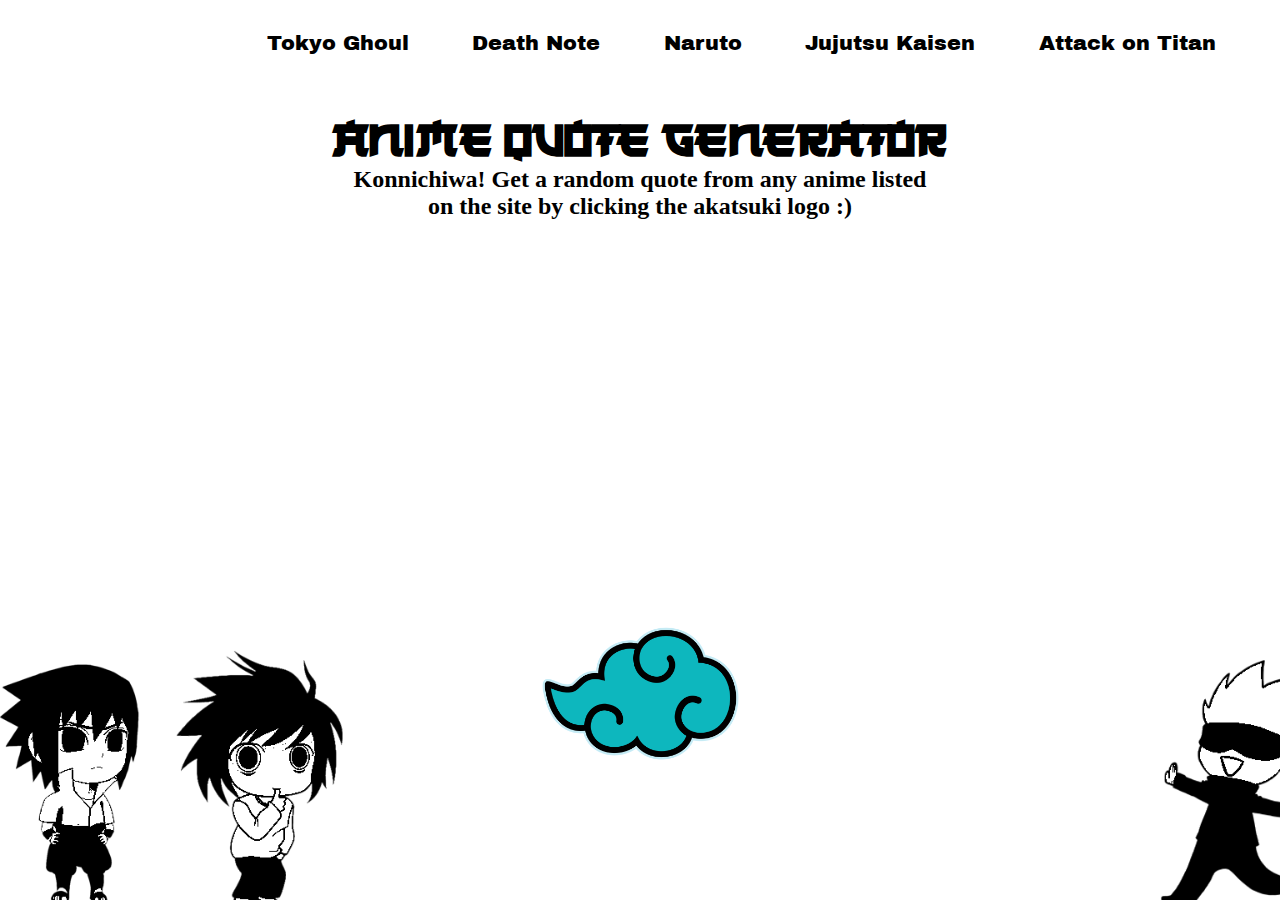
<file: docs/index.html>
<!DOCTYPE html>
<html>

    <head>
        <meta name="viewport" content="width=device-width, initial-scale=1.0">
        <link href="styles.css" rel="stylesheet" type="text/css" />
        <title>Anime Quote Generator</title>
        <script src="script.js" defer></script>
        <link rel="icon" type="image/x-icon" href="content/kaneki.ico">
        <link rel="preconnect" href="https://fonts.googleapis.com">
        <link rel="preconnect" href="https://fonts.gstatic.com" crossorigin>
        <link href="https://fonts.googleapis.com/css2?family=Archivo+Black&display=swap" rel="stylesheet">
    </head>
    <!-- ********************** MENU **************************** -->
    <header class="primary-header flex">
        <div class="menu-btn">
            <div id="primary-navigation" class="menu-btn_burger">
            </div>
        </div>
        <nav>
            <ul id="primary-navigation" data-visible="false" class="primary-navigation flex">
                <!-- <li class="active">
                    <a href="index.html">
                        <span aria-hidden="true"></span>Home
                    </a>
                </li> -->
                <li>
                    <a href="ghoul.html">
                        <span aria-hidden="true"></span>Tokyo Ghoul
                    </a>
                </li>
                <li>
                    <a href="ryuk.html">
                        <span aria-hidden="true"></span>Death Note
                    </a>
                </li>
                <li>
                    <a href="Naruto.html">
                        <span aria-hidden="true"></span>Naruto
                    </a>
                </li>
                <li>
                    <a href="jujutsu.html">
                        <span aria-hidden="true"></span>Jujutsu Kaisen
                    </a>
                </li>
                <li>
                    <a href="titan.html">
                        <span aria-hidden="true"></span>Attack on Titan
                    </a>
                </li>
        </nav>
    </header>
<!-- ********************** CONTENT **************************** -->
    <body class="fuji">
        <div id="menu" class="primary-header flex"></div>
        <h1 class="home-title">ANIME QUOTE GENERATOR</h1>
        <h3>Konnichiwa! Get a random quote from any anime listed <br>
            on the site by clicking the akatsuki logo :)
        </h3>
    <div class="">
    <button id="home-button">
        <img class="aqua-akatsuki" src="./content/Akatsuki-Logo.png" />
    </button>
    </div>
<div class="container">
    <div class="item quote" >
        <p class="home-quote" id="quote"></p>
        <p class="home-character" id="character"></p>
        <p class="home-anime" id="anime"></p>
    </div>
</div>
    </body>

</html>
</file>
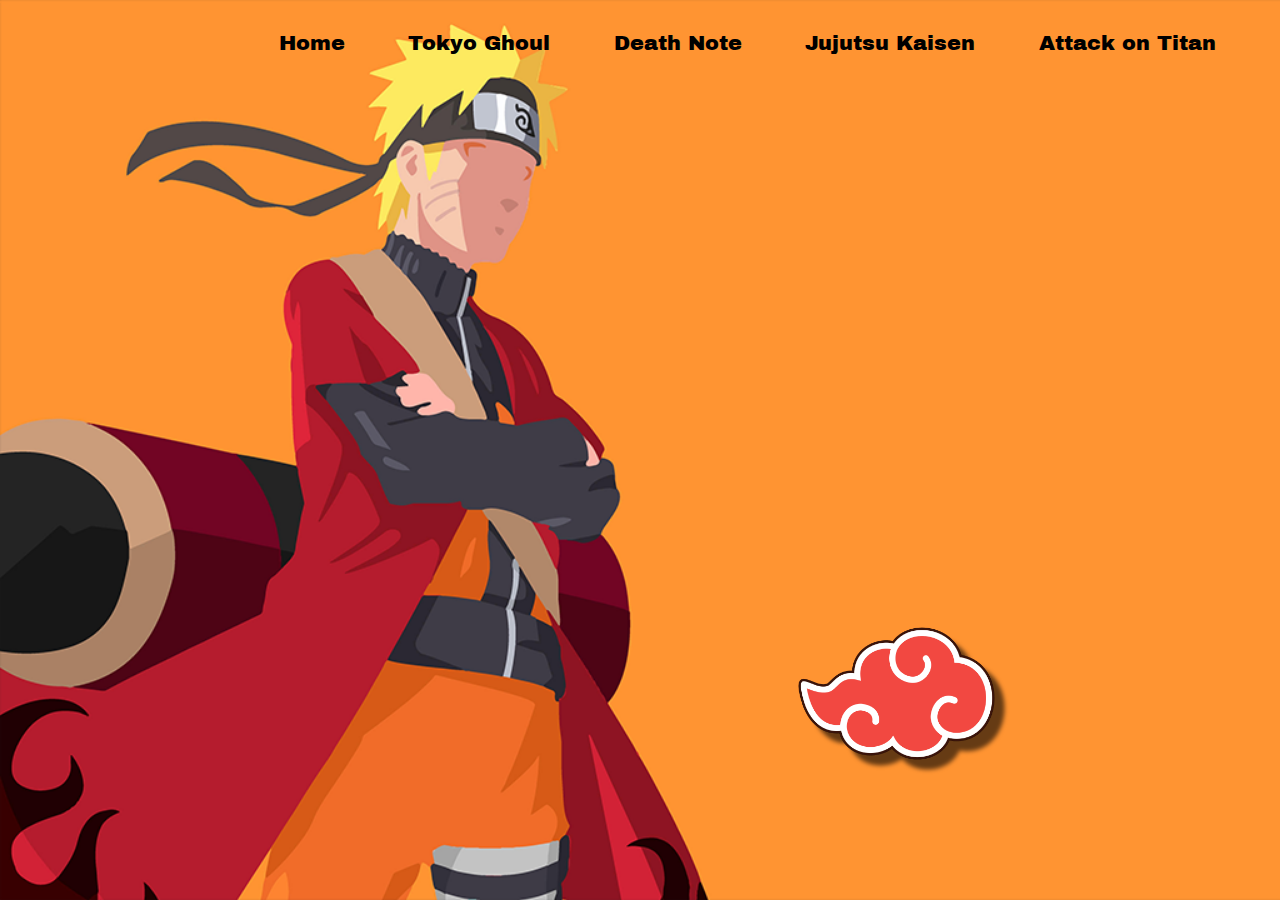
<file: docs/Naruto.html>
<!DOCTYPE html>
<html>

    <head>
        <meta name="viewport" content="width=device-width, initial-scale=1.0">
        <link href="styles.css" rel="stylesheet" type="text/css" />
        <title>Anime Quote Generator</title>
        <link rel="" href="Naruto.json">
        <link rel="stylesheet" href="chibi.css">
        <link rel="icon" type="image/x-icon" href="content/kaneki.ico">
        <link rel="preconnect" href="https://fonts.googleapis.com">
        <link rel="preconnect" href="https://fonts.gstatic.com" crossorigin>
        <link href="https://fonts.googleapis.com/css2?family=Archivo+Black&display=swap" rel="stylesheet">
        <script src="script.js" defer></script>
    </head>
    <!-- ********************** MENU **************************** -->
    <header class="primary-header flex">
        <div class="menu-btn">
            <div id="primary-navigation" class="menu-btn_burger">
            </div>
        </div>
        <nav>
            <ul id="primary-navigation" data-visible="false" class="primary-navigation naruto-hover flex">
                <li class="active">
                    <a href="index.html">
                        <span aria-hidden="true"></span>Home
                    </a>
                </li>
                <li>
                    <a href="ghoul.html">
                        <span aria-hidden="true"></span>Tokyo Ghoul
                    </a>
                </li>
                <li>
                    <a href="ryuk.html">
                        <span aria-hidden="true"></span>Death Note
                    </a>
                </li>
                <li>
                    <a href="jujutsu.html">
                        <span aria-hidden="true"></span>Jujutsu Kaisen
                    </a>
                </li>
                <li>
                    <a href="titan.html">
                        <span aria-hidden="true"></span>Attack on Titan
                    </a>
                </li>
        </nav>
    </header>
<!-- ********************** MENU **************************** -->
    <body class="naruto-background">
        <div id="menu" class="primary-header flex"></div>
        <div id="naruto">
            <section class="head"></section>
            <section class="torso"></section>
            <section class="legs"></section>
            <section class="shadow"></section>
        </div>
        <div>
            <button id="naruto-button">
                <img src="./content/Akatsuki-Logo.png" />
            </button>
        </div>
        <div class="container">
                <p class="naruto-quote item" id="quote"></p>
                <p class="naruto-character item" id="character"></p>
            </div>
    </body>

</html>
</file>
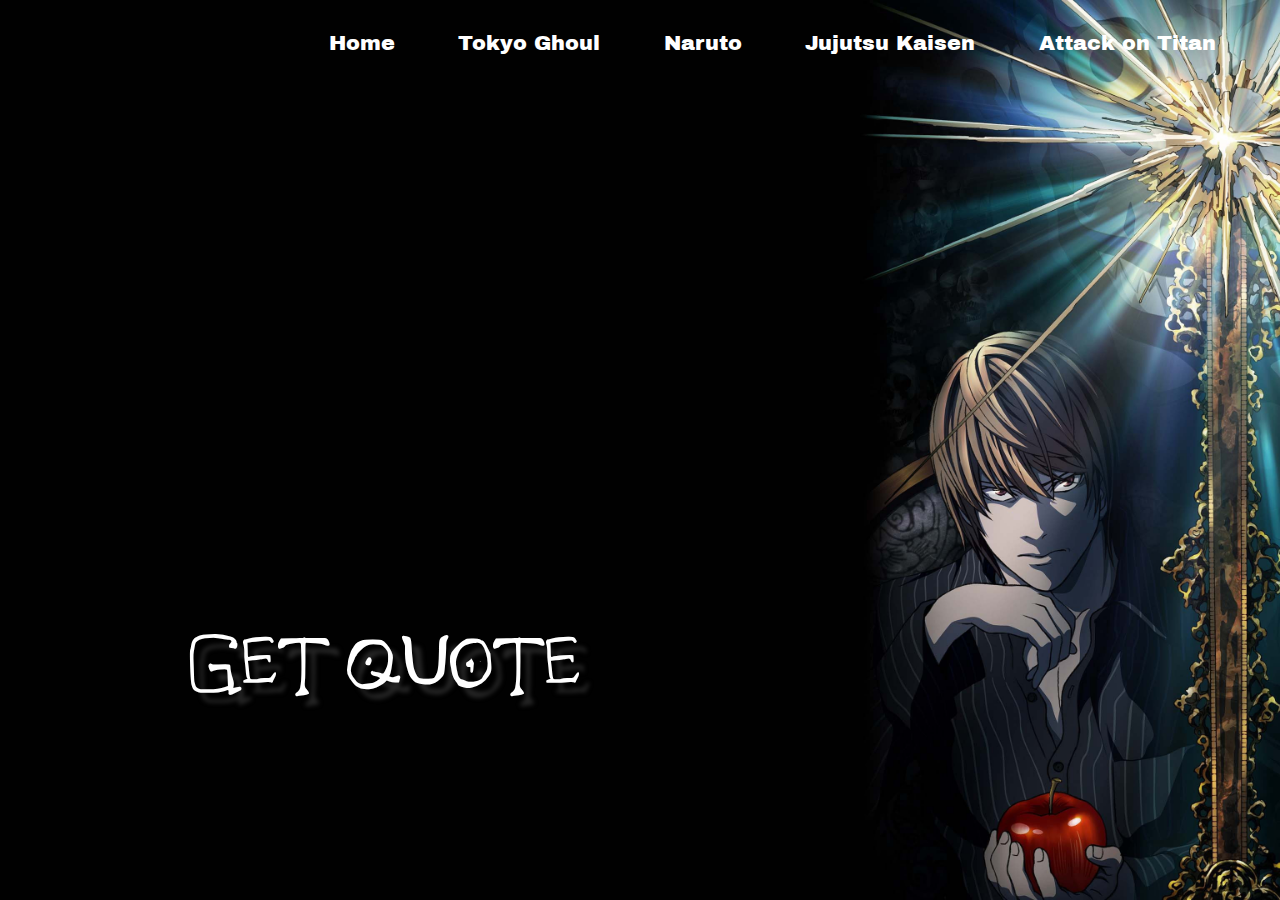
<file: docs/ryuk.html>
<!DOCTYPE html>
<html>
    <head>
        <meta name="viewport" content="width=device-width, initial-scale=1.0">
        <link href="styles.css" rel="stylesheet" type="text/css" />
        <title>Anime Quote Generator</title>
        <script src="script.js" defer></script>
        <link rel="icon" type="image/x-icon" href="content/kaneki.ico">
        <link rel="preconnect" href="https://fonts.googleapis.com">
        <link rel="preconnect" href="https://fonts.gstatic.com" crossorigin>
        <link href="https://fonts.googleapis.com/css2?family=Archivo+Black&display=swap" rel="stylesheet">
    </head>
    <!-- ********************** MENU **************************** -->
    <header class="primary-header flex">
        <div class="menu-btn death-note-mobile">
            <div id="primary-navigation" class="menu-btn_burger">
            </div>
        </div>
        <nav>
            <ul id="primary-navigation" data-visible="false" class="primary-navigation primary-navigation-death-note flex">
                <li class="active">
                    <a href="index.html">
                        <span aria-hidden="true"></span>Home
                    </a>
                </li>
                <li>
                    <a href="ghoul.html">
                        <span aria-hidden="true"></span>Tokyo Ghoul
                    </a>
                </li>
                <li>
                    <a href="Naruto.html">
                        <span aria-hidden="true"></span>Naruto
                    </a>
                </li>
                <li>
                    <a href="jujutsu.html">
                        <span aria-hidden="true"></span>Jujutsu Kaisen
                    </a>
                </li>
                <li>
                    <a href="titan.html">
                        <span aria-hidden="true"></span>Attack on Titan
                    </a>
                </li>
        </nav>
    </header>
<!-- ********************** MENU **************************** -->
    <body class="ryuk-background">
        <div id="menu" class="primary-header flex"></div>
            <div>
                <p class="deathnote-title">DEATH NOTE</p>
            </div>

        <div class="ryuk-character" id="character">
            <p></p>
        </div>
        <div class="ryuk-quote" id="quote">
            <p></p>
        </div>
        <div>
            <button id="deathnote-button" class="ryuk-button">
                GET QUOTE
            </button>
        </div>
    </body>
</html>
</file>
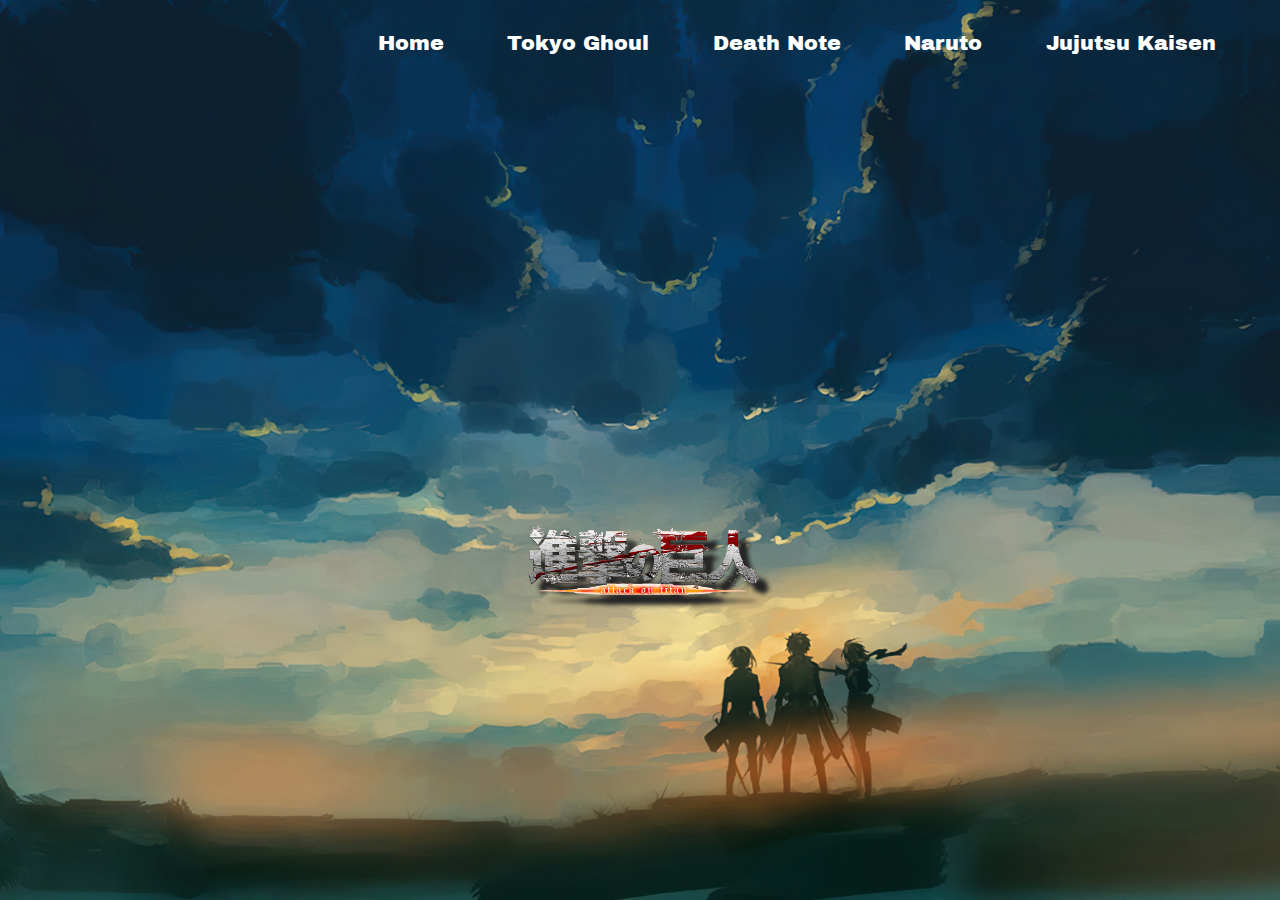
<file: docs/titan.html>
<!DOCTYPE html>
<html>

    <head>
        <meta name="viewport" content="width=device-width, initial-scale=1.0">
        <link href="styles.css" rel="stylesheet" type="text/css" />
        <title>Anime Quote Generator</title>
        <script src="script.js" defer></script>
        <link rel="icon" type="image/x-icon" href="content/kaneki.ico">
        <link rel="preconnect" href="https://fonts.googleapis.com">
        <link rel="preconnect" href="https://fonts.gstatic.com" crossorigin>
        <link href="https://fonts.googleapis.com/css2?family=Archivo+Black&display=swap" rel="stylesheet">
    </head>
    <!-- ********************** MENU **************************** -->
    <header class="primary-header flex">
        <div class="menu-btn titan-mobile">
            <div id="primary-navigation" class="menu-btn_burger">
            </div>
        </div>
        <nav>
            <ul id="primary-navigation" data-visible="false" class="primary-navigation titan-hover flex">
                <li class="active">
                    <a href="index.html">
                        <span aria-hidden="true"></span>Home
                    </a>
                </li>
                <li>
                    <a href="ghoul.html">
                        <span aria-hidden="true"></span>Tokyo Ghoul
                    </a>
                </li>
                <li>
                    <a href="ryuk.html">
                        <span aria-hidden="true"></span>Death Note
                    </a>
                </li>
                <li>
                    <a href="Naruto.html">
                        <span aria-hidden="true"></span>Naruto
                    </a>
                </li>
                <li>
                    <a href="jujutsu.html">
                        <span aria-hidden="true"></span>Jujutsu Kaisen
                    </a>
                </li>
        </nav>
    </header>
<!-- ********************** MENU **************************** -->
    <body class="titan-background">
        <div id="menu" class="primary-header flex"></div>
        <div>
            <button id="titan-button" class="titan-button" >
                <img src="./content/Attack-on-Titan-Logo.png" />
            </button>
        </div>

        <div class="container">
            <div class="item quote">
                <p class="titan-quote" id="quote"></p>
                <p class="titan-character" id="character"></p>
            </div>
        </div>
    </body>

</html>
</file>
<file: docs/styles.css>
*,
*::after,
*::before {
    /* box-sizing: border-box; */
    /* border: 1px red solid; */
    padding: 0;
    margin: 0;

}

:root {
    --aqua: hsl(174, 97%, 44%);
    --gray: hsl(0, 0%, 20%);
    --h1: clamp(1rem, 5vw, 3rem);
}

body {
    background-color: var(--gray);
    overflow-x: hidden;
}

.container {
    display: flex;
    justify-content: center;
    flex-direction: row;
    flex-wrap: wrap;
}

.item {
padding: 1rem;
width: 50%;
}

p {
    color: white;
    font-size: 1.5rem;
    text-align: center;
    font-weight: bold;
}


h1 {
    font-size: var(--h1);
    font-family: japanese;
    text-align: center;
    /* filter: invert(1); */
    margin-top: 25px;
}

h3 {
    font-size: 1.5rem;
    text-align: center;
    /* filter: invert(1); */
}

img, #home-button {
    width: 250px;
    display: inline-block;
    vertical-align: middle;
    filter: invert();
}

.archivo-black-regular {
    font-family: "Archivo Black", sans-serif;
    font-weight: 400;
    font-style: normal;
  }  

/* ****************************************************HOME PAGE CSS**************************************************** */

.home-title {
    color: #000;
}

.akatsuki , #home-button{
    display: block;
    position: absolute;
    margin-left: auto;
    margin-right: auto;
    text-align: center;
    top: 70%;
    left: 50%;
    transform: translateX(-50%) translateY(-5%);
    filter: drop-shadow(10px 10px 5px rgb(255, 255, 255));
}


#home-button:active {
    filter: drop-shadow(5px 6px 5px rgb(255, 255, 255));
    top: 71%;
}


.fuji {
    background-image: url(./content/anime-hom-page.png);
    background-size: cover;
    background-repeat: no-repeat;
    height: 100vh;
    /* filter: invert(1); */
}

.home-quote {
    color: #000;
    font-size: 1.5rem;
    text-align: center;
    font-weight: bold;
    text-align: center;
    position: absolute;
    top: 45%;
    left: 50%;
    width: 700px;
    transform: translateX(-50%) translateY(-50%);
}

.home-character {
    color: #000;
    font-size: 1.5rem;
    text-align: center;
    font-weight: bold;
    text-align: center;
    position: absolute;
    top: 60%;
    left: 50%;
    transform: translateX(-50%) translateY(-50%);
}

.home-anime {
    color: #000;
    font-size: 1.5rem;
    text-align: center;
    font-weight: bold;
    text-align: center;
    position: absolute;
    top: 64%;
    left: 50%;
    transform: translateX(-50%) translateY(-50%);
}


button {
    background-color: transparent;
    border: transparent;
    cursor: pointer;
    
}



@font-face {
    font-family: japanese;
    src:url(japanese_2020/JAPANESE_2020.ttf)
}


/* MENU */

.group:after {
    content: "";
    display: table;
    clear: both;
}

.content {
    padding: 1.5em;
}

.flex {
    display: flex;
    gap: var(--gap, 1rem);
}

.logo {
    margin: 2rem;
}

.primary-header {
    align-items: center;
    justify-content: space-between;
}

.primary-navigation {
    font-family: "Archivo Black", sans-serif;
    list-style: none;
    padding: 0;
    margin: 0;
    font-size: 1.3rem;
}

@media (min-width: 35em) {
    .primary-navigation {
        --gap: clamp(1.5rem, 5vw, 3rem);
        padding-block: 2rem;
        padding-inline: clamp(3rem, 5vw, 10rem);
        
    }
}

.primary-navigation a {
    text-decoration: none;
    color: #000;
}

.primary-navigation-death-note a{
    color: #fff !important;
}

.primary-navigation-death-note a:hover{
    color: red !important;
}

.primary-navigation a:hover {
    text-decoration: none;
    color: var(--aqua);
    /* filter: invert(1); */
}

.primary-navigation a > span {
    font-weight: 700;
    margin-inline-end: 0.75em;
}

/* ****************************************************TOKYO GHOUL CSS**************************************************** */

.background-image {
    background-image: url(./content/ken.png);
    background-size: cover;
    background-repeat: no-repeat;
    height: 100vh;
    /* -webkit-filter: invert(1); */
    /* filter: invert(1); */
}

.ghoul-hover a:hover {
    color: red;
}

.ghoul-button, #kaneki-button {
    display: block;
    font-family: japanese;
    font-size: 4rem;
    background-image: url(./content/ghoul-teeth.jpg);
    background-size: cover;
    background-clip: text;
    background-position: center;
    -webkit-background-clip: text;
    -webkit-text-stroke: 2px red;
    color: transparent;
    margin: 0;
    padding: 0;
    text-align: center;
    position: absolute;
    top: 70%;
    left: 50%;
    transform: translateX(-50%) translateY(-5%);
    filter: drop-shadow(10px 10px 2px rgb(36, 36, 36));
}

#kaneki-button:active {
    filter: drop-shadow(5px 6px 4px rgb(36, 36, 36));
    top: 70.5%;
}

.p-character {
    color: #000;
    font-size: 1.5rem;
    font-weight: bold;
    margin: 0;
    padding: 0;
    text-align: center;
    position: absolute;
    top: 60%;
    left: 50%;
    transform: translateX(-50%) translateY(-50%);
}

.p-quote {
    color: #000;
    font-size: 1.5rem;
    font-weight: bold;
    margin: 0;
    padding: 0;
    text-align: center;
    position: absolute;
    top: 45%;
    left: 50%;
    transform: translateX(-50%) translateY(-50%);
    width: 700px;
}

/* ****************************************************DEATH NOTE CSS**************************************************** */

@font-face {
    font-family: death-note;
    src: url(./Death-Note-Font/Death_Note_Font_by_Karlibell22.ttf);
}

.ryuk-background {
    background-image: url(./content/death-note.jpg);
    background-size: cover;
    background-repeat: no-repeat;
    height: 100vh;
}

.ryuk-button, #deathnote-button {
    font-family: death-note;
    font-size: 4rem;
    color: #fff;
    background-size: cover;
    background-clip: text;
    background-position: center;
    margin: 0;
    padding: 0;
    text-align: center;
    position: absolute;
    top: 70%;
    left: 30%;
    transform: translateX(-50%) translateY(-5%);
    filter: drop-shadow(10px 10px 2px rgb(36, 36, 36));
}

#deathnote-button:active {
    filter: drop-shadow(5px 6px 4px rgb(36, 36, 36));
    top: 70.5%;
}

.ryuk-character {
    color: #fff;
    font-size: 1.5rem;
    font-weight: bold;
    margin: 0;
    padding: 0;
    text-align: center;
    position: absolute;
    top: 60%;
    left: 30%;
    transform: translateX(-50%) translateY(-50%);
}

.ryuk-quote {
    color: #fff;
    font-size: 1.5rem;
    font-weight: bold;
    margin: 0;
    padding: 0;
    text-align: center;
    position: absolute;
    word-wrap: break-word;
    top: 40%;
    left: 30%;
    transform: translateX(-50%) translateY(-50%);
    width: 700px
}

.deathnote-title {
    font-family: death-note;
    font-size: 2rem;
    display: none;
}

/* ****************************************************NARUTO CSS**************************************************** */

.naruto-background {
    background-image: url(./content/uzumaki.png);
    background-size: cover;
    background-repeat: no-repeat;
    height: 100vh;
    image-rendering:optimizeQuality;
    /* filter: invert(1); */
    /* -webkit-transform: scaleX(-1); */
    /* transform: scaleX(-1); */
}

.naruto-hover a:hover {
    color: red;

}

.naruto-button, #naruto-button {
    margin: 0;
    padding: 0;
    text-align: center;
    position: absolute;
    top: 70%;
    left: 70%;
    transform: translateX(-50%) translateY(-5%);
    filter: invert(1) drop-shadow(10px 10px 2px rgba(0, 0, 0, 0.6));
}

#naruto-button:active {
    filter: invert(1) drop-shadow(5px 6px 2px rgba(0, 0, 0, 0.6));
    top: 71%;
}

.naruto-quote {
    color: #000;
    font-size: 1.5rem;
    text-align: center;
    font-weight: bold;
    font-size: 1.5rem;
    margin: 0;
    padding: 0;
    text-align: center;
    position: absolute;
    top: 35%;
    left: 70%;
    width: 450px;
    /* height: 200px; */
    transform: translateX(-50%) translateY(-50%);
}

.naruto-character {
    color: #000;
    margin: 0;
    padding: 0;
    text-align: center;
    position: absolute;
    top: 60%;
    left: 70%;
    transform: translateX(-50%) translateY(-50%);
}

/* ****************************************************JUJUTSU KAISEN CSS**************************************************** */

@font-face {
    font-family: jujutsu;
    src:url(jujutsu-kaisen-font/Jujutsu-Kaisen.ttf)
}

.jujutsu-background {
    background-image: url(./content/gojo.png);
    background-size: cover;
    background-repeat: no-repeat;
    height: 100vh;
    image-rendering:optimizeQuality;
}

.jujutsu-button, #kaisen-button {
    font-family: jujutsu;
    font-size: 4rem;
    color: rgb(0, 0, 0);
    margin: 0;
    padding: 0;
    text-align: center;
    position: absolute;
    top: 65%;
    left: 70%;
    transform: translateX(-50%) translateY(-5%);
    filter:  drop-shadow(10px 10px 2px rgb(107, 107, 107));
}

#kaisen-button:active {
    filter:  drop-shadow(5px 6px 4px rgb(117, 117, 117));
    top: 65.5%;
}

.jujutsu-character {
    color: #000;
    font-size: 1.5rem;
    font-weight: bold;
    margin: 0;
    padding: 0;
    text-align: center;
    position: absolute;
    top: 50%;
    left: 70%;
    transform: translateX(-50%) translateY(-50%);
}

.jujutsu-quote {
    color: #000;
    font-size: 1.5rem;
    font-weight: bold;
    margin: 0;
    padding: 0;
    text-align: center;
    position: absolute;
    word-wrap: break-word;
    top: 40%;
    left: 70%;
    transform: translateX(-50%) translateY(-50%);
    width: 800px
}

/* ****************************************************AOT CSS**************************************************** */

@font-face {
    font-family: aot;
    src: url(./attack-on-titan/CloisterBlack.ttf);
}

.titan-hover a {
    color: #fff;
}

.titan-hover a:hover {
    color: red;
}

.titan-button, #titan-button {
    font-family: aot;
    font-size: 5rem;
    background-size: cover;
    background-clip: text;
    background-position: center;
    -webkit-background-clip: text;
    -webkit-text-stroke: 3px rgb(0, 0, 0);
    color: transparent;
    margin: 0;
    padding: 0;
    text-align: center;
    position: absolute;
    top: 55%;
    left: 50%;
    transform: translateX(-50%) translateY(-5%);
    filter: invert(1) drop-shadow(10px 10px 2px rgb(36, 36, 36));
}

#titan-button:active {
    filter: invert(1) drop-shadow(5px 6px 4px rgb(36, 36, 36));
    top: 55.5%;
}

.titan-background {
    background-image: url(./content/aot.jpg);   
    background-size: cover;
    background-repeat: no-repeat;
    height: 100vh;
    image-rendering:optimizeQuality;
}

.titan-quote {
    color: rgb(255, 255, 255);
    margin: 0;
    padding: 0;
    text-align: center;
    position: absolute;
    word-wrap: break-word;
    top: 35%;
    left: 50%;
    transform: translateX(-50%) translateY(-50%);
    width: 800px
}

.titan-character {
    color: rgb(255, 255, 255);
    margin: 0;
    padding: 0;
    text-align: center;
    position: absolute;
    word-wrap: break-word;
    top: 50%;
    left: 50%;
    transform: translateX(-50%) translateY(-50%);
    width: 800px
}

/* ****************************************************MEDIA QUERIES**************************************************** */

@media all and (max-width: 900px) {

    .primary-navigation {
        background-color: var(--aqua);
    }

    h1 {
        font-size: 25px;
        line-height: 50px;
        font-family: japanese;
        text-align: center;
        margin-top: 50px;
    }

    h3 {
        font-size: 1rem;
        text-align: center;
        font-weight: bold;

    }

    /* @supports (backdrop-filter: blur(5px)) {
        .primary-navigation { 
            background-color: rgb(128,128,128, 0.8);
            backdrop-filter: blur(5px);
        }
    } */

    .akatsuki , #home-button{
        display: block;
        position: absolute;
        margin-left: auto;
        margin-right: auto;
        text-align: center;
        top: 80%;
        left: 50%;
        transform: translateX(-50%) translateY(-5%);
        filter: drop-shadow(5px 5px 5px rgb(255, 255, 255));
    }
    
    
    #home-button:active {
        filter: drop-shadow(5px 5px 5px rgb(255, 255, 255));
        top: 81%;
    }

    img, #home-button {
        width: 175px;
        display: inline-block;
        vertical-align: middle;
    }

    .fuji {
        background-image: url(./content/homepage-mobile.png);
        background-repeat: no-repeat;
        image-rendering:optimizeQuality;
        background-position: bottom;
    }

    .home-quote {
        color: #000;
        font-size: 1rem;
        text-align: center;
        font-weight: bold;
        text-align: center;
        position: absolute;
        top: 40%;
        left: 50%;
        width: 270px;
        transform: translateX(-50%) translateY(-50%);
    }
    
    .home-character {
        color: #000;
        font-size: 1rem;
        text-align: center;
        font-weight: bold;
        text-align: center;
        position: absolute;
        top: 65%;
        left: 50%;
        transform: translateX(-50%) translateY(-50%);
    }
    
    .home-anime {
        color: #000;
        font-size: 1rem;
        text-align: center;
        font-weight: bold;
        text-align: center;
        position: absolute;
        top: 68%;
        left: 50%;
        transform: translateX(-50%) translateY(-50%);
    }
/* ****************************************************MOBILE NAV********************************************************** */
    .primary-navigation {
        --gap: 2em;
        position: fixed;
        inset: 0 0 0 30%;
        flex-direction: column;
        padding: min(30vh, 10rem) 2rem;
        z-index: 1000;
        transform: translateX(100%);
        transition: transform 350ms ease-out;
    }

    .primary-navigation[data-visible="true"] {
        transform: translateX(0%);
        color: #fff;
    }

    .primary-navigation a {
        color: #000;
    }

    .menu-btn {
        position: absolute;
        top: 0;
        right: 0;
        z-index: 9999;
        padding-right: 20px;
        display: flex;
        justify-content: center;
        align-items: center;
        width: 40px;
        height: 40px;
        cursor: pointer;
        transition: all .5s ease-in-out;
    }

    .menu-btn_burger {
        width: 25px;
        height: 3px;
        background:#000;
        border-radius: 2.5px;
        transition: all .5s ease-in-out;
    }

    .menu-btn_burger::before,
    .menu-btn_burger::after {
        content: '';
        position: absolute;
        width: 25px;
        height: 3px;
        background:#000;
        border-radius: 2.5px;
        transition: all .5s ease-in-out;
    }

    .menu-btn_burger::before {
        transform: translateY(-8px);
    }

    .menu-btn_burger::after {
        transform: translateY(8px);
    }

    /* ANIMATION */
    .menu-btn.open .menu-btn_burger {
        transform: translateX(-50px);
        background: transparent;
        box-shadow: none;
    }

    .menu-btn.open .menu-btn_burger::before {
        transform: rotate(45deg) translate(35px, -35px);
    }

    .menu-btn.open .menu-btn_burger::after {
        transform: rotate(-45deg) translate(35px, 35px);
    }

    /* ****************************************************MEDIA Q TOKYO GHOUL CSS**************************************************** */

    .background-image {
        background-image: url(./content/ken.png);
        background-repeat: no-repeat;
        image-rendering:optimizeQuality;
        background-position: bottom;
    }

    .ghoul-button, #kaneki-button {
        display: block;
        font-family: japanese;
        font-size: 2.5rem;
        background-image: url(./content/ghoul-teeth.jpg);
        background-size: cover;
        background-clip: text;
        background-position: center;
        -webkit-background-clip: text;
        -webkit-text-stroke: 1.5px red;
        color: transparent;
        margin: 0;
        padding: 0;
        text-align: center;
        position: absolute;
        top: 60%;
        left: 50%;
        transform: translateX(-50%) translateY(-5%);
        filter:  drop-shadow(10px 10px 2px rgb(36, 36, 36));
    }

    #kaneki-button:active {
        filter:  drop-shadow(5px 6px 4px rgb(36, 36, 36));
        top: 60.5%;
    }

    .p-character {
        color: #000;
        font-size: 1rem;
        font-weight: bold;
        margin: 0;
        padding: 0;
        text-align: center;
        position: absolute;
        top: 52.5%;
        left: 50%;
        transform: translateX(-50%) translateY(-50%);
    }

    .p-quote {
        color: #000;
        font-size: 1rem;
        font-weight: bold;
        margin: 0;
        padding: 0;
        text-align: center;
        position: absolute;
        top: 35%;
        left: 50%;
        transform: translateX(-50%) translateY(-50%);
        width: 350px;
    }

    /* ****************************************************MEDIA Q DEATH NOTE CSS**************************************************** */

    @font-face {
        font-family: death-note;
        src: url(./Death-Note-Font/Death_Note_Font_by_Karlibell22.ttf);
    }

    .death-note-mobile {
        filter: invert(1);
    }

    .ryuk-background {
        background-image: url(./content/death-note.jpg);
        background-size: cover;
        background-repeat: no-repeat;
        height: 100vh;
    }

    .ryuk-button, #deathnote-button {
        font-family: death-note;
        font-size: 2rem;
        color: #fff;
        background-size: cover;
        background-clip: text;
        background-position: center;
        margin: 0;
        padding: 0;
        text-align: center;
        position: absolute;
        top: 80%;
        left: 50%;
        transform: translateX(-50%) translateY(-5%);
        filter: drop-shadow(10px 10px 2px rgb(36, 36, 36));
    }

    #deathnote-button:active {
        filter: drop-shadow(5px 6px 4px rgb(36, 36, 36));
        top: 80.5%;
    }

    .ryuk-character {
        color: #fff;
        font-size: 1rem;
        font-weight: bold;
        margin: 0;
        padding: 0;
        text-align: center;
        position: absolute;
        top: 65%;
        left: 50%;
        transform: translateX(-50%) translateY(-50%);
    }

    .ryuk-quote {
        color: #fff;
        font-size: 1rem;
        font-weight: bold;
        margin: 0;
        padding: 0;
        text-align: center;
        position: absolute;
        word-wrap: break-word;
        top: 45%;
        left: 50%;
        transform: translateX(-50%) translateY(-50%);
        width: 350px
    }

    .deathnote-title {
        font-family: death-note;
        font-size: 3rem;
        display: block;
        padding-top: 10%;
    }

 /* ****************************************************MEDIA Q NARUTO CSS**************************************************** */

    .naruto-background {
        background-image: none;
        background-color: rgb(254, 149, 56);
        background-size: cover;
        background-repeat: no-repeat;
        height: 100vh;
        image-rendering:optimizeQuality;
    }

    .naruto-button, #naruto-button {
        margin: 0;
        padding: 0;
        text-align: center;
        position: absolute;
        top: 82.5%;
        left: 50%;
        transform: translateX(-50%) translateY(-5%);
        filter: invert(1)  drop-shadow(10px 10px 2px rgba(0, 0, 0, 0.6));
    }

    #naruto-button:active {
        filter: invert(1) drop-shadow(5px 6px 2px rgba(7, 7, 7, 0.6));
        top: 81%;
    }

    .naruto-quote {
        color: #000;
        font-size: 1rem;
        text-align: center;
        font-weight: bold;
        margin: 0;
        padding: 0;
        text-align: center;
        position: absolute;
        top: 60%;
        left: 50%;
        width: 350px;
        /* height: 200px; */
        transform: translateX(-50%) translateY(-50%);
    }

    .naruto-character {
        color: #000;
        font-size: 1rem;
        margin: 0;
        padding: 0;
        text-align: center;
        position: absolute;
        top: 77%;
        left: 50%;
        transform: translateX(-50%) translateY(-50%);
    }

    .naruto {
        filter: invert(1) !important;
    }

    /* ****************************************************MEDIA Q JUJUTSU KAISEN CSS**************************************************** */

@font-face {
    font-family: jujutsu;
    src:url(jujutsu-kaisen-font/Jujutsu-Kaisen.ttf)
}


.jujutsu-button, #kaisen-button {
    font-family: jujutsu;
    font-size: 3rem;
    color: rgb(0, 0, 0);
    margin: 0;
    padding: 0;
    text-align: center;
    position: absolute;
    top: 70%;
    left: 50%;
    transform: translateX(-50%) translateY(-5%);
    filter:  drop-shadow(10px 10px 2px rgb(36, 36, 36));
}

#kaisen-button:active {
    filter:  drop-shadow(5px 6px 4px rgb(36, 36, 36));
    top: 70.5%;
}

.jujutsu-character {
    color: #000;
    font-size: 1rem;
    font-weight: bold;
    margin: 0;
    padding: 0;
    text-align: center;
    position: absolute;
    top: 40%;
    left: 50%;
    transform: translateX(-50%) translateY(-50%);
}

.jujutsu-quote {
    color: #000;
    font-size: 1rem;
    font-weight: bold;
    margin: 0;
    padding: 0;
    text-align: center;
    position: absolute;
    word-wrap: break-word;
    top: 30%;
    left: 50%;
    transform: translateX(-50%) translateY(-50%);
    width: 350px
}

.jujutsu-background {
    background-image: url(./content/gojo.png);
    background-repeat: no-repeat;
    image-rendering:optimizeQuality;
    /* filter: invert(1); */
    background-position: bottom;
}

    /* ****************************************************MEDIA Q AOT CSS**************************************************** */

    .titan-mobile {
        filter: invert(1);
    }

.titan-background {
    background-image: url(./content/aot.jpg);   
    background-size: cover;
    background-repeat: no-repeat;
    height: 100vh;
    background-position: bottom;
}

.titan-quote {
    color: rgb(255, 255, 255);
    font-size: 1rem;
    margin: 0;
    padding: 0;
    text-align: center;
    position: absolute;
    word-wrap: break-word;
    top: 40%;
    left: 50%;
    transform: translateX(-50%) translateY(-50%);
    width: 350px
}

.titan-character {
    color: rgb(255, 255, 255);
    margin: 0;
    padding: 0;
    text-align: center;
    position: absolute;
    word-wrap: break-word;
    top: 55%;
    left: 50%;
    transform: translateX(-50%) translateY(-50%);
    font-size: 1rem;
    width: 350px;
}

.titan-button, #titan-button {
    font-family: aot;
    font-size: 5rem;
    background-size: cover;
    background-clip: text;
    background-position: center;
    -webkit-background-clip: text;
    -webkit-text-stroke: 3px rgb(0, 0, 0);
    color: transparent;
    margin: 0;
    padding: 0;
    text-align: center;
    position: absolute;
    top: 60%;
    left: 50%;
    transform: translateX(-50%) translateY(-5%);
    filter: invert(1) drop-shadow(10px 10px 2px rgb(36, 36, 36));
}

#titan-button:active {
    filter: invert(1) drop-shadow(5px 6px 4px rgb(36, 36, 36));
    top: 60.5%;
}

}
</file>
<file: docs/chibi.css>
@media all and (max-width: 900px) {

    .invert{
        filter: invert(1);
    }
  
  @-webkit-keyframes head {
    0% {
      top: 0px;
    }
  
    50% {
      top: 6px;
    }
  
    100% {
      top: 0px;
    }
  }
  
  @-webkit-keyframes torso {
    0% {
      top: 180px;
    }
  
    50% {
      top: 184px;
    }
  
    100% {
      top: 180px;
    }
  }
  
  @-webkit-keyframes legs {
    0% {
      top: 300px;
    }
  
    50% {
      top: 300px;
    }
  
    100% {
      top: 300px;
    }
  }
  
  @keyframes head {
    0% {
      top: 0px;
    }
  
    50% {
      top: 6px;
    }
  
    100% {
      top: 0px;
    }
  }
  
  @keyframes torso {
    0% {
      top: 180px;
    }
  
    50% {
      top: 183px;
    }
  
    100% {
      top: 180px;
    }
  }
  
  @keyframes legs {
    0% {
      top: 320px;
    }
  
    50% {
      top: 320px;
    }
  
    100% {
      top: 320px;
    }
  }
  
  #naruto {
    -webkit-transform: scale(0.5);
    -moz-transform: scale(0.5);
    -ms-transform: scale(0.5);
    -o-transform: scale(0.5);
    transform: scale(0.5);
    margin-top: 60px;
    position: relative;
  }
  
  .head {
    -webkit-animation: head 1s infinite;
    -webkit-animation-timing-function: linear;
    animation: head 1s infinite;
    animation-timing-function: linear;
    background: #fff;
    height: 10px;
    left: 50%;
    position: absolute;
    top: 0px;
    width: 10px;
    z-index: 50;
    box-shadow: -10px 0 black, 30px 0 black, -60px 10px black, -50px 10px white, -40px 10px white, -30px 10px white, -20px 10px black, -10px 10px black, 0 10px white, 10px 10px white, 20px 10px black, 30px 10px black, -60px 20px black, -50px 20px black, -40px 20px white, -30px 20px black, -20px 20px #ffcd31, -10px 20px black, 0 20px white, 10px 20px black, 20px 20px #ffcd31, 30px 20px black, -60px 30px black, -50px 30px #ffcd31, -40px 30px black, -30px 30px #ffcd31, -20px 30px #ffcd31, -10px 30px black, 0 30px black, 10px 30px #ffcd31, 20px 30px #ffff0d, 30px 30px black, 40px 30px white, 50px 30px black, 60px 30px black, -60px 40px black, -50px 40px #ffff0d, -40px 40px #ffcd31, -30px 40px #ffff0d, -20px 40px #ffcd31, -10px 40px black, 0 40px #ffcd31, 10px 40px #ffff0d, 20px 40px #ffff0d, 30px 40px black, 40px 40px black, 50px 40px #ffff0d, 60px 40px black, -100px 50px black, -90px 50px black, -80px 50px black, -70px 50px black, -60px 50px black, -50px 50px #ffff0d, -40px 50px #ffff0d, -30px 50px #ffff0d, -20px 50px #ffff0d, -10px 50px #ffcd31, 0 50px #ffff0d, 10px 50px #ffff0d, 20px 50px #ffff0d, 30px 50px #ffcd31, 40px 50px #ffff0d, 50px 50px #ffcd31, 60px 50px black, -90px 60px black, -80px 60px #ffcd31, -70px 60px #ffff0d, -60px 60px #ffff0d, -50px 60px #ffff0d, -40px 60px #ffff0d, -30px 60px #ffff0d, -20px 60px #ffff0d, -10px 60px #ffff0d, 0 60px #ffff0d, 10px 60px #ffff0d, 20px 60px #ffff0d, 30px 60px #ffff0d, 40px 60px #ffff0d, 50px 60px #ffcd31, 60px 60px black, 70px 60px black, 80px 60px black, 90px 60px black, -80px 70px black, -70px 70px #ffcd31, -60px 70px #ffff0d, -50px 70px #ffff0d, -40px 70px #ffff0d, -30px 70px #ffff0d, -20px 70px #ffff0d, -10px 70px #ffff0d, 0 70px #ffff0d, 10px 70px #ffff0d, 20px 70px #ffff0d, 30px 70px #ffff0d, 40px 70px #ffff0d, 50px 70px #ffcd31, 60px 70px #ffcd31, 70px 70px #ffcd31, 80px 70px black, -90px 80px black, -80px 80px #ffcd31, -70px 80px #ffff0d, -60px 80px #ffff0d, -50px 80px #ffff0d, -40px 80px #ffff0d, -30px 80px #ffff0d, -20px 80px #ffff0d, -10px 80px #ffff0d, 0 80px #ffff0d, 10px 80px #ffff0d, 20px 80px #ffff0d, 30px 80px #ffff0d, 40px 80px #ffff0d, 50px 80px #ffff0d, 60px 80px #ffff0d, 70px 80px black, -80px 90px black, -70px 90px #ffcd31, -60px 90px #ffff0d, -50px 90px #ffff0d, -40px 90px #ffff0d, -30px 90px #ffff0d, -20px 90px #ffff0d, -10px 90px #ffff0d, 0 90px #ffff0d, 10px 90px #ffff0d, 20px 90px #ffff0d, 30px 90px #ffff0d, 40px 90px #ffcd31, 50px 90px #ffff0d, 60px 90px #ffcd31, 70px 90px black, -90px 100px black, -80px 100px #ffcd31, -70px 100px #ffcd31, -60px 100px #ffcd31, -50px 100px #ffff0d, -40px 100px #ffff0d, -30px 100px #ffff0d, -20px 100px #ffcd31, -10px 100px #ffff0d, 0 100px #ffff0d, 10px 100px #ffff0d, 20px 100px #ffff0d, 30px 100px #ffff0d, 40px 100px #ffcd31, 50px 100px #ffcd31, 60px 100px #ffcd31, 70px 100px #ffcd31, 80px 100px black, -90px 110px black, -80px 110px #ffcd31, -70px 110px black, -60px 110px black, -50px 110px #ffcd31, -40px 110px #ffff0d, -30px 110px #ffff0d, -20px 110px #ffcd31, -10px 110px #ffcd31, 0 110px #ffff0d, 10px 110px #ffff0d, 20px 110px #ffcd31, 30px 110px #ffff0d, 40px 110px #ffcd31, 50px 110px #01009c, 60px 110px black, 70px 110px black, -90px 120px black, -80px 120px black, -70px 120px black, -60px 120px #332dff, -50px 120px black, -40px 120px black, -30px 120px black, -20px 120px black, -10px 120px black, 0 120px black, 10px 120px black, 20px 120px black, 30px 120px black, 40px 120px black, 50px 120px #332dff, 60px 120px black, -70px 130px black, -60px 130px #01009c, -50px 130px #332dff, -40px 130px #999999, -30px 130px #5f5f5f, -20px 130px #cecece, -10px 130px #999999, 0 130px #5f5f5f, 10px 130px #cecece, 20px 130px #5f5f5f, 30px 130px #999999, 40px 130px #332dff, 50px 130px #01009c, 60px 130px black, -80px 140px black, -70px 140px black, -60px 140px #01009c, -50px 140px #01009c, -40px 140px #5f5f5f, -30px 140px #999999, -20px 140px #cecece, -10px 140px #5f5f5f, 0 140px #999999, 10px 140px #cecece, 20px 140px #999999, 30px 140px #5f5f5f, 40px 140px #01009c, 50px 140px #01009c, 60px 140px black, 70px 140px black, -80px 150px black, -70px 150px #ffcf6a, -60px 150px #ff9864, -50px 150px black, -40px 150px black, -30px 150px #5f5f5f, -20px 150px #5f5f5f, -10px 150px #5f5f5f, 0 150px #5f5f5f, 10px 150px #5f5f5f, 20px 150px #5f5f5f, 30px 150px black, 40px 150px black, 50px 150px #ff9864, 60px 150px #ffcf6a, 70px 150px black, -80px 160px black, -70px 160px #fdc999, -60px 160px #ff9864, -50px 160px black, -40px 160px white, -30px 160px #01009c, -20px 160px black, -10px 160px black, 0 160px black, 10px 160px black, 20px 160px #01009c, 30px 160px white, 40px 160px black, 50px 160px #ff9864, 60px 160px #fdc999, 70px 160px black, -80px 170px black, -70px 170px black, -60px 170px black, -50px 170px #ffcf6a, -40px 170px white, -30px 170px black, -20px 170px #ffcf6a, -10px 170px #fdc999, 0 170px #fdc999, 10px 170px #ffcf6a, 20px 170px black, 30px 170px white, 40px 170px #ffcf6a, 50px 170px black, 60px 170px black, -60px 180px black, -50px 180px #ff9864, -40px 180px #fdc999, -30px 180px #fdc999, -20px 180px #fdc999, -10px 180px #fdc999, 0 180px #fdc999, 10px 180px #fdc999, 20px 180px #fdc999, 30px 180px #fdc999, 40px 180px #ff9864, 50px 180px black, -50px 190px black, -40px 190px #ffcf6a, -30px 190px #fdc999, -20px 190px #fdc999, -10px 190px #fdc999, 0 190px #fdc999, 10px 190px #fdc999, 20px 190px #fdc999, 30px 190px #ffcf6a, 40px 190px black, -40px 200px black, -30px 200px #ff9864, -20px 200px #fdc999, -10px 200px #fdc999, 0 200px #fdc999, 10px 200px #fdc999, 20px 200px #ff9864, 30px 200px black, -30px 210px black, -20px 210px black, -10px 210px black, 0 210px black, 10px 210px black, 20px 210px black;
  }
  
  .torso {
    -webkit-animation: torso 1s infinite;
    -webkit-animation-timing-function: linear;
    animation: torso 1s infinite;
    animation-timing-function: linear;
    background: transparent;
    height: 10px;
    left: 50%;
    position: absolute;
    top: 180px;
    width: 10px;
    z-index: 40;
    box-shadow: -70px 0 black, 60px 0 black, 70px 0 black, 80px 0 black, -80px 10px black, -70px 10px black, -60px 10px #5f5f5f, 50px 10px #5f5f5f, 60px 10px black, 70px 10px black, 80px 10px #f89631, 90px 10px black, -90px 20px black, -80px 20px #01009c, -70px 20px black, -60px 20px #5f5f5f, -50px 20px #999999, 40px 20px #5f5f5f, 50px 20px #5f5f5f, 60px 20px black, 70px 20px #fe6400, 80px 20px #f89631, 90px 20px black, -100px 30px black, -90px 30px #01009c, -80px 30px #01009c, -70px 30px black, -60px 30px #5f5f5f, -50px 30px #999999, -40px 30px #999999, 30px 30px #5f5f5f, 40px 30px #999999, 50px 30px #5f5f5f, 60px 30px black, 70px 30px #fe6400, 80px 30px #fe6400, 90px 30px #f89631, 100px 30px black, -110px 40px black, -100px 40px #01009c, -90px 40px #01009c, -80px 40px #332dff, -70px 40px #01009c, -60px 40px black, -50px 40px #999999, -40px 40px #cecece, -30px 40px #cecece, -20px 40px #fe6400, -10px 40px #f89631, 0 40px #f89631, 10px 40px #f89631, 20px 40px #999999, 30px 40px #999999, 40px 40px #999999, 50px 40px black, 60px 40px #01009c, 70px 40px black, 80px 40px #fe6400, 90px 40px #f89631, 100px 40px black, -120px 50px black, -110px 50px black, -100px 50px black, -90px 50px #332dff, -80px 50px #332dff, -70px 50px #332dff, -60px 50px #01009c, -50px 50px black, -40px 50px #999999, -30px 50px #cecece, -20px 50px #fe6400, -10px 50px #ffcd31, 0 50px #ffcd31, 10px 50px #f89631, 20px 50px #fe6400, 30px 50px #999999, 40px 50px black, 50px 50px #01009c, 60px 50px #01009c, 70px 50px black, 80px 50px #fe6400, 90px 50px black, 100px 50px #d10000, 110px 50px black, -120px 60px black, -110px 60px #f89631, -100px 60px #01009c, -90px 60px #01009c, -80px 60px #332dff, -70px 60px #332dff, -60px 60px #332dff, -50px 60px #01009c, -40px 60px black, -30px 60px black, -20px 60px black, -10px 60px #f89631, 0 60px #f89631, 10px 60px #fe6400, 20px 60px black, 30px 60px black, 40px 60px #01009c, 50px 60px #01009c, 60px 60px #01009c, 70px 60px #01009c, 80px 60px black, 90px 60px black, 100px 60px #d10000, 110px 60px black, -130px 70px black, -120px 70px #f89631, -110px 70px #f89631, -100px 70px #fe6400, -90px 70px black, -80px 70px #01009c, -70px 70px #332dff, -60px 70px #01009c, -50px 70px #01009c, -40px 70px #01009c, -30px 70px #01009c, -20px 70px black, -10px 70px #fe6400, 0 70px #fe6400, 10px 70px black, 20px 70px black, 30px 70px #01009c, 40px 70px #01009c, 50px 70px #01009c, 60px 70px #01009c, 70px 70px black, 80px 70px #fe6400, 90px 70px black, 100px 70px #d10000, 110px 70px black, -130px 80px black, -120px 80px #ffcd31, -110px 80px #f89631, -100px 80px #f89631, -90px 80px #fe6400, -80px 80px black, -70px 80px black, -60px 80px #01009c, -50px 80px #01009c, -40px 80px #01009c, -30px 80px #01009c, -20px 80px black, -10px 80px #fe6400, 0 80px #f89631, 10px 80px #fe6400, 20px 80px black, 30px 80px #01009c, 40px 80px #01009c, 50px 80px #01009c, 60px 80px black, 70px 80px black, 80px 80px #fe6400, 90px 80px #fe6400, 100px 80px black, -140px 90px black, -130px 90px #ffcd31, -120px 90px #ffcd31, -110px 90px #ffcd31, -100px 90px #f89631, -90px 90px #fe6400, -80px 90px #fe6400, -70px 90px black, -60px 90px black, -50px 90px black, -40px 90px black, -30px 90px #01009c, -20px 90px black, -10px 90px #fe6400, 0 90px #f89631, 10px 90px #fe6400, 20px 90px black, 30px 90px black, 40px 90px black, 50px 90px black, 60px 90px black, 70px 90px #fe6400, 80px 90px #fe6400, 90px 90px #fe6400, 100px 90px black, 110px 90px black, -150px 100px black, -140px 100px black, -130px 100px #ffcd31, -120px 100px #ffcd31, -110px 100px #ffcd31, -100px 100px #f89631, -90px 100px #fe6400, -80px 100px black, -70px 100px black, -60px 100px #fe6400, -50px 100px #fe6400, -40px 100px #fe6400, -30px 100px black, -20px 100px black, -10px 100px #fe6400, 0 100px #f89631, 10px 100px #fe6400, 20px 100px black, 30px 100px #fe6400, 40px 100px #fe6400, 50px 100px black, 60px 100px black, 70px 100px #fe6400, 80px 100px #fe6400, 90px 100px black, 100px 100px #fe6400, 110px 100px black, -150px 110px black, -140px 110px #fe6400, -130px 110px #f89631, -120px 110px #ffcd31, -110px 110px #fe6400, -100px 110px #fe6400, -90px 110px black, -80px 110px black, -70px 110px black, -60px 110px #fe6400, -50px 110px #fe6400, -40px 110px #f89631, -30px 110px #ffcd31, -20px 110px #fe6400, -10px 110px #fe6400, 0 110px #f89631, 10px 110px #f89631, 20px 110px #fe6400, 30px 110px #f89631, 40px 110px #fe6400, 50px 110px #fe6400, 60px 110px black, 70px 110px black, 80px 110px black, 90px 110px #fe6400, 100px 110px #f89631, 110px 110px #fe6400, 120px 110px black, -150px 120px black, -140px 120px #fe6400, -130px 120px #ffcd31, -120px 120px #ffcd31, -110px 120px #ffcd31, -100px 120px #f89631, -90px 120px #fe6400, -80px 120px black, -70px 120px black, -60px 120px black, -50px 120px #f89631, -40px 120px #f89631, -30px 120px #ffcd31, -20px 120px #fe6400, -10px 120px #fe6400, 0 120px #f89631, 10px 120px #f89631, 20px 120px black, 30px 120px #f89631, 40px 120px #fe6400, 50px 120px black, 60px 120px black, 70px 120px #fe6400, 80px 120px #fe6400, 90px 120px #f89631, 100px 120px #fe6400, 110px 120px black, 120px 120px black, -140px 130px black, -130px 130px #f89631, -120px 130px #f89631, -110px 130px #f89631, -100px 130px #fe6400, -90px 130px black, -80px 130px black, -70px 130px black, -60px 130px black, -50px 130px black, -40px 130px #fe6400, -30px 130px #fe6400, -20px 130px #fe6400, -10px 130px #fe6400, 0 130px #fe6400, 10px 130px black, 20px 130px #fe6400, 30px 130px black, 40px 130px black, 50px 130px black, 60px 130px black, 70px 130px black, 80px 130px black, 90px 130px black, 100px 130px black, 110px 130px #ff9864, 120px 130px black, -150px 140px black, -140px 140px #ff9864, -130px 140px black, -120px 140px black, -110px 140px black, -100px 140px black, -90px 140px black, -80px 140px black, -50px 140px black, -40px 140px black, -30px 140px black, -20px 140px black, -10px 140px black, 0 140px black, 10px 140px black, 20px 140px black, 30px 140px black, 40px 140px black, 60px 140px black, 70px 140px black, 80px 140px #ff9864, 90px 140px #ff9864, 100px 140px #fdc999, 110px 140px #ff9864, 120px 140px black, -150px 150px black, -140px 150px #ffcf6a, -130px 150px #fdc999, -120px 150px #f6f1ba, -110px 150px #fdc999, -100px 150px #ffcf6a, -90px 150px black, -40px 150px black, -30px 150px black, -20px 150px black, -10px 150px black, 0 150px black, 10px 150px black, 20px 150px black, 70px 150px black, 80px 150px black, 90px 150px #ff9864, 100px 150px #fdc999, 110px 150px black, 120px 150px black, -150px 160px black, -140px 160px #ffcf6a, -130px 160px #fdc999, -120px 160px #f6f1ba, -110px 160px #ff9864, -100px 160px black, 80px 160px black, 90px 160px black, 100px 160px black, 110px 160px black, -140px 170px black, -130px 170px #ffcf6a, -120px 170px #fdc999, -110px 170px black, -130px 180px black, -120px 180px black;
  }
  
  .legs {
    -webkit-animation: legs 1s infinite;
    -webkit-animation-timing-function: linear;
    animation: legs 1s infinite;
    animation-timing-function: linear;
    background: transparent;
    height: 10px;
    left: 50%;
    position: absolute;
    top: 320px;
    width: 10px;
    z-index: 30;
    box-shadow: -70px 0 black, -60px 0 #fe6400, 50px 0 #fe6400, -80px 10px black, -70px 10px #f89631, -60px 10px #f89631, -50px 10px #fe6400, 30px 10px #fe6400, 40px 10px #fe6400, 50px 10px #f89631, 60px 10px #f89631, -90px 20px black, -80px 20px black, -70px 20px #ffcd31, -60px 20px #fe6400, -50px 20px #f89631, -40px 20px #f89631, -30px 20px #f89631, -20px 20px #f89631, -10px 20px #f89631, 0 20px #fe6400, 10px 20px #f89631, 20px 20px #f89631, 30px 20px #f89631, 40px 20px #f89631, 50px 20px #ffcd31, 60px 20px #fe6400, 70px 20px #f89631, -100px 30px #332dff, -90px 30px black, -80px 30px black, -70px 30px #fe6400, -60px 30px #f89631, -50px 30px #ffcd31, -40px 30px #ffcd31, -30px 30px #ffcd31, -20px 30px #f89631, -10px 30px #f89631, 0 30px #fe6400, 10px 30px #f89631, 20px 30px #ffcd31, 30px 30px #ffcd31, 40px 30px #ffcd31, 50px 30px #ffcd31, 60px 30px #ffcd31, 70px 30px #ffcd31, 80px 30px #f89631, 90px 30px black, -110px 40px black, -100px 40px #01009c, -90px 40px black, -80px 40px #fe6400, -70px 40px #fe6400, -60px 40px #fe6400, -50px 40px #fe6400, -40px 40px #ffcd31, -30px 40px #ffcd31, -20px 40px #ffcd31, -10px 40px #f89631, 0 40px #fe6400, 10px 40px #ffcd31, 20px 40px #ffcd31, 30px 40px #ffcd31, 40px 40px #ffcd31, 50px 40px #ffcd31, 60px 40px #ffcd31, 70px 40px #ffcd31, 80px 40px #ffcd31, 90px 40px #f89631, 100px 40px black, -120px 50px black, -110px 50px #01009c, -100px 50px #01009c, -90px 50px black, -80px 50px #fe6400, -70px 50px #fe6400, -60px 50px #fe6400, -50px 50px #fe6400, -40px 50px #fe6400, -30px 50px #fe6400, -20px 50px #f89631, -10px 50px #f89631, 0 50px #f89631, 10px 50px #fe6400, 20px 50px #f89631, 30px 50px #ffcd31, 40px 50px #ffcd31, 50px 50px #ffcd31, 60px 50px #ffcd31, 70px 50px #ffcd31, 80px 50px #ffcd31, 90px 50px #ffcd31, 100px 50px black, -120px 60px black, -110px 60px #01009c, -100px 60px black, -90px 60px #fe6400, -80px 60px #f89631, -70px 60px #ffcd31, -60px 60px #f89631, -50px 60px #fe6400, -40px 60px #fe6400, -30px 60px #fe6400, -20px 60px #fe6400, -10px 60px #fe6400, 0 60px #fe6400, 10px 60px #fe6400, 20px 60px #fe6400, 30px 60px #f89631, 40px 60px #f89631, 50px 60px #ffcd31, 60px 60px #ffcd31, 70px 60px #ffcd31, 80px 60px #ffcd31, 90px 60px #ffcd31, 100px 60px #fe6400, 110px 60px black, -120px 70px black, -110px 70px #01009c, -100px 70px black, -90px 70px #f89631, -80px 70px #ffcd31, -70px 70px #ffcd31, -60px 70px #ffcd31, -50px 70px #f89631, -40px 70px #fe6400, -30px 70px #fe6400, -20px 70px #fe6400, -10px 70px black, 0 70px black, 10px 70px black, 20px 70px #fe6400, 30px 70px #fe6400, 40px 70px #fe6400, 50px 70px #f89631, 60px 70px #f89631, 70px 70px #ffcd31, 80px 70px #ffcd31, 90px 70px #f89631, 100px 70px #fe6400, 110px 70px black, -110px 80px black, -100px 80px #fe6400, -90px 80px #f89631, -80px 80px #ffcd31, -70px 80px #ffcd31, -60px 80px #ffcd31, -50px 80px #ffcd31, -40px 80px #fe6400, -30px 80px #fe6400, -20px 80px black, -10px 80px black, 20px 80px black, 30px 80px black, 40px 80px #fe6400, 50px 80px #fe6400, 60px 80px #f89631, 70px 80px #f89631, 80px 80px #fe6400, 90px 80px #fe6400, 100px 80px #f89631, 110px 80px black, -110px 90px black, -100px 90px #f89631, -90px 90px #fe6400, -80px 90px #ffcd31, -70px 90px #ffcd31, -60px 90px #ffcd31, -50px 90px #f89631, -40px 90px #fe6400, -30px 90px black, -20px 90px black, 30px 90px black, 40px 90px black, 50px 90px #fe6400, 60px 90px #f89631, 70px 90px #f89631, 80px 90px #f89631, 90px 90px #f89631, 100px 90px #fe6400, 110px 90px black, -110px 100px black, -100px 100px #f89631, -90px 100px #ffcd31, -80px 100px #f89631, -70px 100px #f89631, -60px 100px #fe6400, -50px 100px #fe6400, -40px 100px #fe6400, -30px 100px black, 30px 100px black, 40px 100px #fe6400, 50px 100px #fe6400, 60px 100px #fe6400, 70px 100px #fe6400, 80px 100px #fe6400, 90px 100px #fe6400, 100px 100px black, 110px 100px black, -100px 110px black, -90px 110px #fe6400, -80px 110px #ffcd31, -70px 110px #ffcd31, -60px 110px #f89631, -50px 110px #fe6400, -40px 110px black, 30px 110px black, 40px 110px black, 50px 110px #fe6400, 60px 110px #fe6400, 70px 110px #fe6400, 80px 110px #fe6400, 90px 110px black, 100px 110px black, -110px 120px black, -100px 120px black, -90px 120px black, -80px 120px #fe6400, -70px 120px #fe6400, -60px 120px #fe6400, -50px 120px black, -40px 120px black, 40px 120px black, 50px 120px black, 60px 120px black, 70px 120px black, 80px 120px black, 90px 120px black, -110px 130px black, -100px 130px #01009c, -90px 130px #01009c, -80px 130px black, -70px 130px black, -60px 130px black, -50px 130px black, 40px 130px black, 50px 130px #01009c, 60px 130px #01009c, 70px 130px #01009c, 80px 130px #01009c, 90px 130px #01009c, 100px 130px black, -120px 140px black, -110px 140px #01009c, -100px 140px #332dff, -90px 140px #01009c, -80px 140px #01009c, -70px 140px #01009c, -60px 140px black, 40px 140px black, 50px 140px #01009c, 60px 140px #01009c, 70px 140px #01009c, 80px 140px #332dff, 90px 140px #332dff, 100px 140px #ff9864, 110px 140px black, -130px 150px black, -120px 150px #01009c, -110px 150px #332dff, -100px 150px #332dff, -90px 150px #332dff, -80px 150px #01009c, -70px 150px black, 50px 150px black, 60px 150px black, 70px 150px #332dff, 80px 150px #01009c, 90px 150px #01009c, 100px 150px #fdc999, 110px 150px #ff9864, 120px 150px black, -130px 160px black, -120px 160px #ff9864, -110px 160px #ffcf6a, -100px 160px #332dff, -90px 160px #332dff, -80px 160px #01009c, -70px 160px black, 70px 160px black, 80px 160px black, 90px 160px #ff9864, 100px 160px #fdc999, 110px 160px #ffcf6a, 120px 160px black, -130px 170px black, -120px 170px #ffcf6a, -110px 170px #fdc999, -100px 170px #fdc999, -90px 170px #ff9864, -80px 170px black, 80px 170px black, 90px 170px black, 100px 170px black, 110px 170px black, -120px 180px black, -110px 180px #fdc999, -100px 180px #ffcf6a, -90px 180px black, -80px 180px black, -110px 190px black, -100px 190px black, -90px 190px black;
  }
  
  .shadow {
    -webkit-animation: shadow 1s infinite;
    -webkit-animation-timing-function: linear;
    animation: shadow 1s infinite;
    animation-timing-function: linear;
    background: #5f5f5f;
    height: 10px;
    left: 50%;
    position: absolute;
    top: 470px;
    width: 10px;
    z-index: 80;
    box-shadow: 10px 0 #5f5f5f, -60px 10px #5f5f5f, -50px 10px #5f5f5f, -10px 10px #5f5f5f, 0 10px #5f5f5f, 10px 10px #5f5f5f, 20px 10px #5f5f5f, 30px 10px #5f5f5f, 40px 10px #5f5f5f, 50px 10px #5f5f5f, 60px 10px #5f5f5f, -70px 20px #5f5f5f, -60px 20px #5f5f5f, -50px 20px #5f5f5f, -40px 20px #5f5f5f, -30px 20px #5f5f5f, -20px 20px #5f5f5f, -10px 20px #5f5f5f, 0 20px #5f5f5f, 10px 20px #5f5f5f, 20px 20px #5f5f5f, 30px 20px #5f5f5f, 40px 20px #5f5f5f, 50px 20px #5f5f5f, 60px 20px #5f5f5f, 70px 20px #5f5f5f, -70px 30px #5f5f5f, -60px 30px #5f5f5f, -50px 30px #5f5f5f, -40px 30px #5f5f5f, -30px 30px #5f5f5f, -20px 30px #5f5f5f, -10px 30px #5f5f5f, 0 30px #5f5f5f, 10px 30px #5f5f5f, 20px 30px #5f5f5f, 30px 30px #5f5f5f, 40px 30px #5f5f5f, 50px 30px #5f5f5f, 60px 30px #5f5f5f, 70px 30px #5f5f5f, 80px 30px #5f5f5f, 90px 30px #5f5f5f, -80px 40px #5f5f5f, -70px 40px #5f5f5f, -60px 40px #5f5f5f, -50px 40px #5f5f5f, -40px 40px #5f5f5f, -30px 40px #5f5f5f, -20px 40px #5f5f5f, -10px 40px #5f5f5f, 0 40px #5f5f5f, 10px 40px #5f5f5f, 20px 40px #5f5f5f, 30px 40px #5f5f5f, 40px 40px #5f5f5f, 50px 40px #5f5f5f, 60px 40px #5f5f5f, 70px 40px #5f5f5f, -100px 50px #5f5f5f, -90px 50px #5f5f5f, -80px 50px #5f5f5f, -70px 50px #5f5f5f, -60px 50px #5f5f5f, -50px 50px #5f5f5f, -40px 50px #5f5f5f, -30px 50px #5f5f5f, -20px 50px #5f5f5f, -10px 50px #5f5f5f, 0 50px #5f5f5f;
  }
  
  #author {
    display: block;
    font-weight: bold;
    left: 0;
    position: fixed;
    right: 0;
    text-align: center;
    bottom: 20px;
  }
  
  #author p {
    margin: 0;
  }
  
  #author p + p {
    margin-bottom: 5px;
  }
}
</file>
